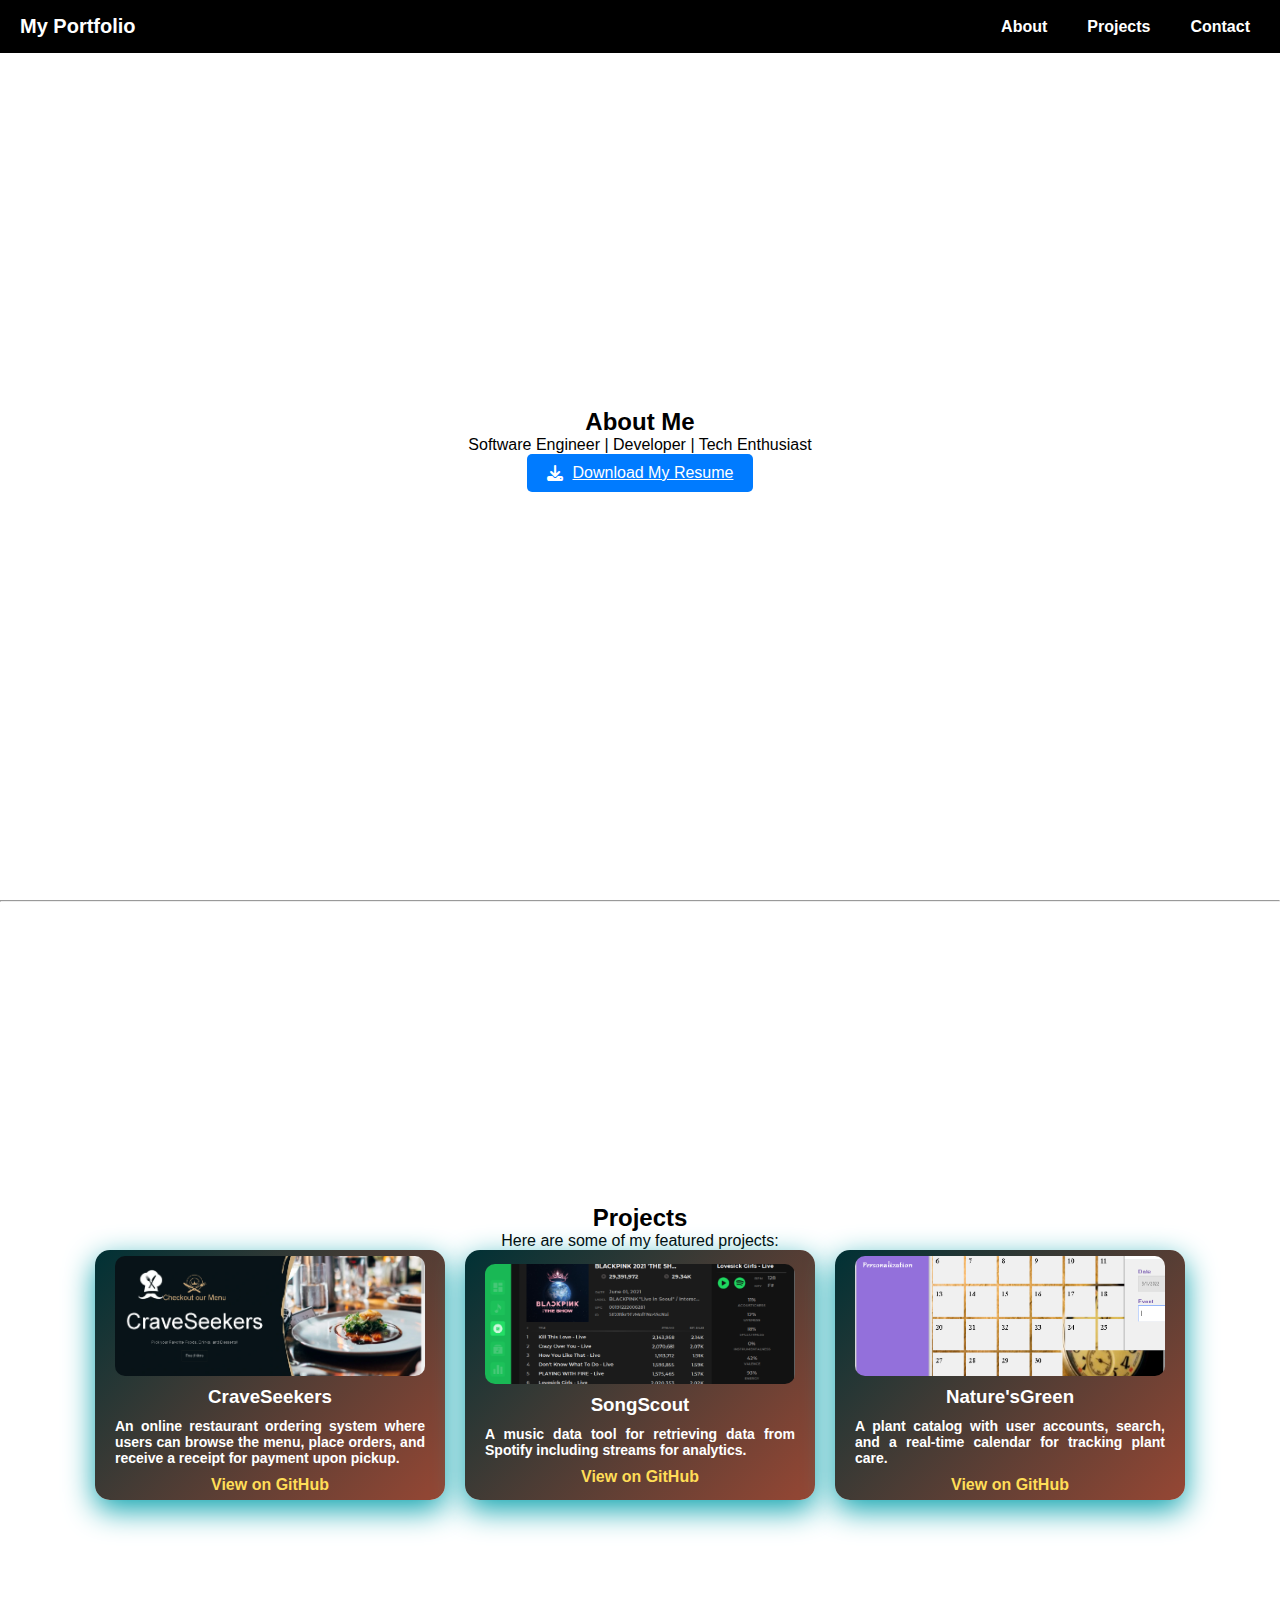
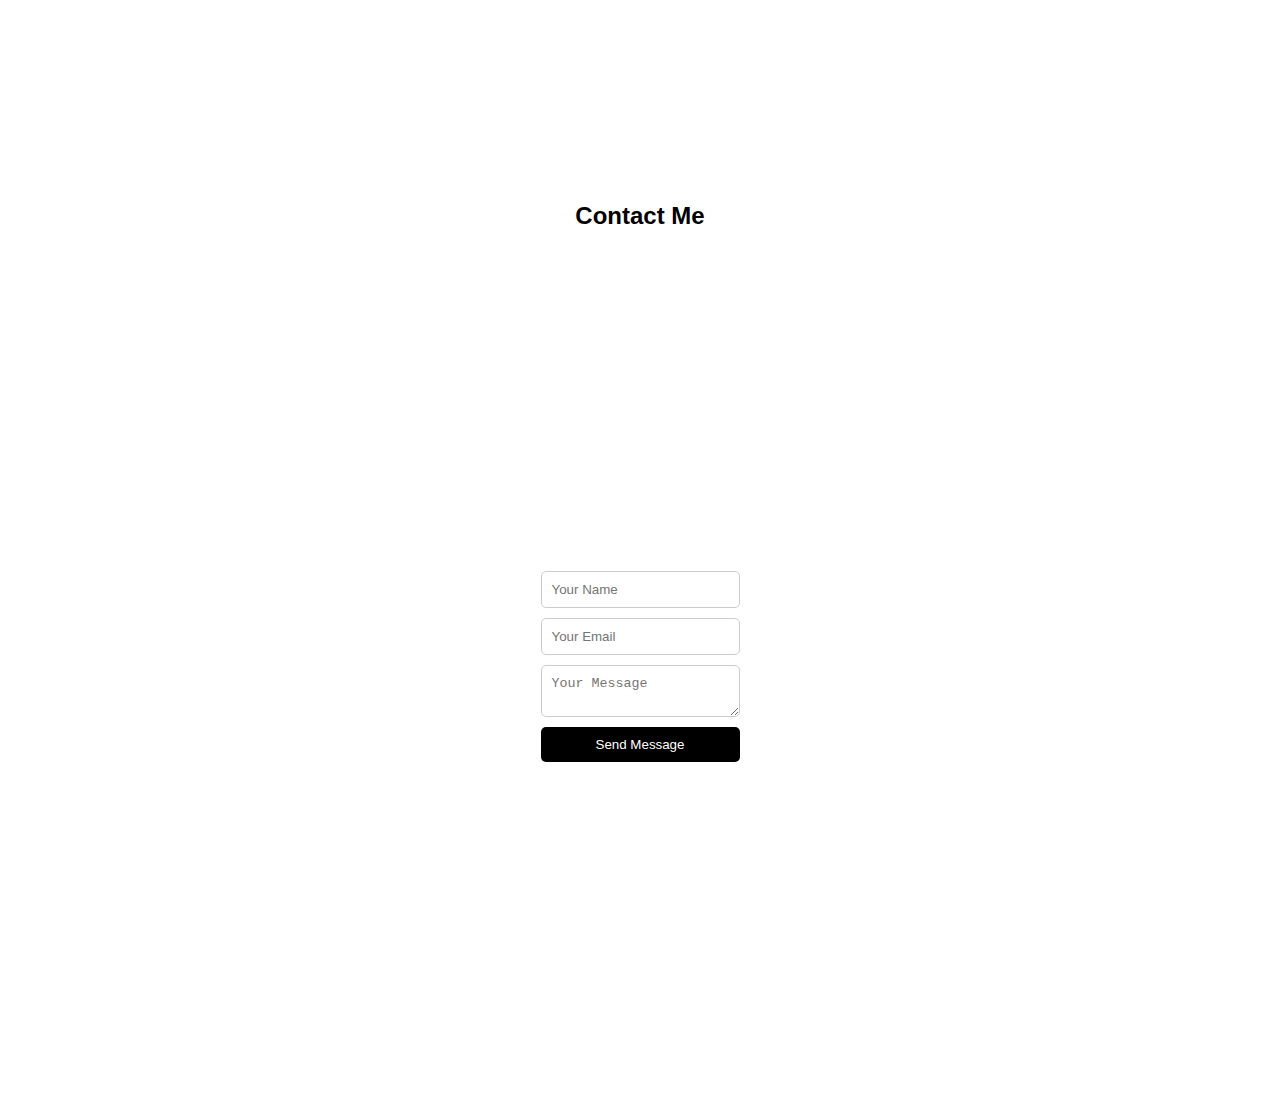
<file: Portfolio.html>
<!DOCTYPE html>
<html lang="en">
<head>
    <meta charset="UTF-8">
    <meta name="viewport" content="width=device-width, initial-scale=1.0">
    <title>My Portfolio</title>
    <link rel="stylesheet" href="https://cdnjs.cloudflare.com/ajax/libs/font-awesome/6.4.2/css/all.min.css">
    <link rel="stylesheet" href="https://cdnjs.cloudflare.com/ajax/libs/font-awesome/6.4.2/css/all.min.css">
    <link rel="stylesheet" href="Portfolio_design.css"> <!-- Linking External CSS -->
    <style>
     
    </style>
</head>
<body>
    <div class="navbar">
        <div class="logo">My Portfolio</div>
        <ul class="nav-links">
            <li><a href="#about" onclick="navigateTo(0)">About</a></li>
            <li><a href="#projects" onclick="navigateTo(1)">Projects</a></li>
            <li><a href="#contact" onclick="navigateTo(2)">Contact</a></li>
        </ul>
        <div class="hamburger" onclick="toggleMenu()">
            <i class="fas fa-bars"></i>
        </div>
        <div class="mobile-menu" id="mobileMenu">
            <a href="#about" onclick="navigateTo(0); toggleMenu();">About</a>
            <a href="#projects" onclick="navigateTo(1); toggleMenu();">Projects</a>
            <a href="#contact" onclick="navigateTo(2); toggleMenu();">Contact</a>
        </div>
    </div>

    <div class="main-content" id="mainContent">
        <section id="about" class="content">
            <h2>About Me</h2>
            <p>Software Engineer | Developer | Tech Enthusiast</p>
            <a href="msc/CV.pdf" download class="download-btn">
                <i class="fas fa-download"></i> Download My Resume
            </a>
            
        </section>

    </div>

    
<hr>

    <div> <section id="projects" class="content">
        <section id="projects" class="content">
            <h2>Projects</h2>
            <p>Here are some of my featured projects:</p>
        
            <div class="projects-container">
                <div class="project-card">
                    <div class="card-content">
                        <img src="msc/CS1.png" alt="Portfolio Website" class="project-image">
                        <h3>CraveSeekers</h3>
                        <p>An online restaurant ordering system where users can browse the menu, place orders, and receive a receipt for payment upon pickup.</p>
                        <a href="https://github.com/CharuzuKinjirou/CraveSeekers" target="_blank">View on GitHub</a>
                    </div>
                </div>
        
                <div class="project-card">
                    <div class="card-content">
                        <img src="msc/Song1.png" alt="AI Chatbot" class="project-image">
                        <h3>SongScout</h3>
                        <p>A music data tool for retrieving data from Spotify including streams for analytics.</p>
                        <a href="https://github.com/CharuzuKinjirou/SongScout" target="_blank">View on GitHub</a>
                    </div>
                </div>
        
                <div class="project-card">
                    <div class="card-content">
                        <img src="msc/NS1.png" alt="Game Development" class="project-image">
                        <h3>Nature'sGreen</h3>
                        <p>A plant catalog with user accounts, search, and a real-time calendar for tracking plant care.</p>
                        <a href="https://github.com/CharuzuKinjirou/NaturesGreen" target="_blank">View on GitHub</a>
                    </div>
                </div>
            </div>
        </section>
        
    
        
</div>
    
    <div> <section id="contact" class="content">
        <h2>Contact Me</h2>
        <form class="contact-form">
            <input type="text" name="name" placeholder="Your Name" required>
            <input type="email" name="email" placeholder="Your Email" required>
            <textarea name="message" placeholder="Your Message" required></textarea>
            <button type="submit">Send Message</button>
        </form>
    </section>

</div>
    
    
    <script src="script.js"></script>

    
</body>
</html>
</file>
<file: Portfolio_design.css>
* {
    margin: 0;
    padding: 0;
    box-sizing: border-box;
}
body {
    font-family: Arial, sans-serif;
    background-color: #fff;
    color: #000;
    display: flex;
    flex-direction: column;
    min-height: 100vh;
    overflow: hidden;
}

/* Navigation Bar */
.navbar {
    width: 100%;
    background-color: #000;
    color: #fff;
    padding: 15px 20px;
    position: fixed;
    top: 0;
    left: 0;
    display: flex;
    justify-content: space-between;
    align-items: center;
    z-index: 1000;
}

.navbar .logo {
    font-size: 20px;
    font-weight: bold;
}

.nav-links {
    list-style: none;
    display: flex;
    gap: 20px;
}

.nav-links li {
    display: inline;
}

.nav-links a {
    text-decoration: none;
    color: #fff;
    font-weight: bold;
    padding: 10px;
    transition: 0.3s;
}

.nav-links a:hover {
    background-color: white;
    color: black;
    border-radius: 5px;
}

/* Hamburger Menu */
.hamburger {
    display: none;
    font-size: 24px;
    cursor: pointer;
}

.mobile-menu {
    display: none;
    flex-direction: column;
    background-color: #000;
    position: absolute;
    top: 60px;
    right: 0;
    width: 200px;
    border-radius: 5px;
    text-align: right;
    overflow: hidden;
}

.mobile-menu a {
    display: block;
    color: white;
    padding: 15px;
    text-decoration: none;
    font-weight: bold;
    transition: 0.3s;
}

.mobile-menu a:hover {
    background-color: white;
    color: black;
}

/* Fullscreen Sections */
.main-content {
    display: flex;
    flex-direction: column;
    width: 100vw;
    height: 100vh;
    transition: transform 0.8s ease-in-out;
}

.content {
    width: 100vw;
    height: 100vh;
    display: flex;
    justify-content: center;
    align-items: center;
    flex-direction: column;
    text-align: center;
}

/* download button icon*/
.download-btn {
    background-color: #007bff;
    color: white;
    border: none;
    padding: 10px 20px;
    font-size: 16px;
    cursor: pointer;
    border-radius: 5px;
    display: flex;
    align-items: center;
    gap: 10px;
}

.download-btn:hover {
    background-color: #0056b3;
}

/* Projects Section */
.projects-container {
    display: flex;
    gap: 20px;
    justify-content: center;
    flex-wrap: wrap;
}

.project {
    background: #f8f8f8;
    padding: 15px;
    border-radius: 10px;
    text-align: center;
    width: 250px;
}

.project img {
    width: 100%;
    border-radius: 10px;
}

.project a {
    display: block;
    margin-top: 10px;
    text-decoration: none;
    font-weight: bold;
    color: #0077b5;
}
.projects-container {
    display: flex;
    gap: 20px;
    justify-content: center;
    flex-wrap: wrap;
}

.project-card {
    width: 350px;
    height: 250px;
    background: linear-gradient(135deg, #003135, #964734);
    border-radius: 15px;
    display: flex;
    align-items: center;
    justify-content: center;
    text-align: center;
    padding: 20px;
    color: white;
    font-family: Arial, sans-serif;
    font-weight: bold;
    box-shadow: 0px 10px 30px #0FA4AF;
    transition: transform 0.3s ease-out, box-shadow 0.3s ease-out;
    animation: tilt-loop 3s infinite ease-in-out alternate;
}

.project-card:hover {
    transform: rotateY(10deg) scale(1.1);
    box-shadow: 0px 20px 50px#964734;
    animation: tilt-hover 0.5s ease-in-out alternate;
}

.project-card p{
    font-size: 14px;
    text-align: justify
}
.card-content {
    display: flex;
    flex-direction: column;
    gap: 10px;
    align-items: center;
}

.project-card a {
    text-decoration: none;
    color: #ffdd57;
    font-weight: bold;
    transition: 0.3s;
}

.project-card a:hover {
    color: #ffffff;
}

.project-image {
    width: 100%;
    max-height: 120px;
    border-radius: 10px;
    object-fit: cover;
}

@keyframes tilt-hover {
    0% { transform: rotateY(-10deg) scale(1.1); }
    100% { transform: rotateY(10deg) scale(1.1); }
}

@keyframes tilt-loop {
    0% { transform: rotateY(-5deg); }
    100% { transform: rotateY(5deg); }
}


/* Contact Section */
.contact-form {
    display: flex;
    flex-direction: column;
    gap: 10px;
    max-width: 400px;
    margin: auto;
}

.contact-form input, 
.contact-form textarea {
    width: 100%;
    padding: 10px;
    border: 1px solid #ccc;
    border-radius: 5px;
}

.contact-form button {
    background: black;
    color: white;
    padding: 10px;
    border: none;
    cursor: pointer;
    border-radius: 5px;
}

.contact-form button:hover {
    background: gray;
}

/* Footer */
footer {
    background-color: #000;
    color: white;
    text-align: center;
    padding: 20px;
    position: fixed;
    bottom: 0;
    width: 100%;
}

.social-icons {
    margin-top: 10px;
}

.social-icons a {
    color: white;
    margin: 0 10px;
    text-decoration: none;
    transition: 0.3s;
}

.social-icons a:hover {
    color: #0077b5;
}

/* Responsive Design */
@media (max-width: 768px) {
    .nav-links {
        display: none;
    }

    .hamburger {
        display: block;
    }

    .mobile-menu.active {
        display: flex;
    }
}
</file>
